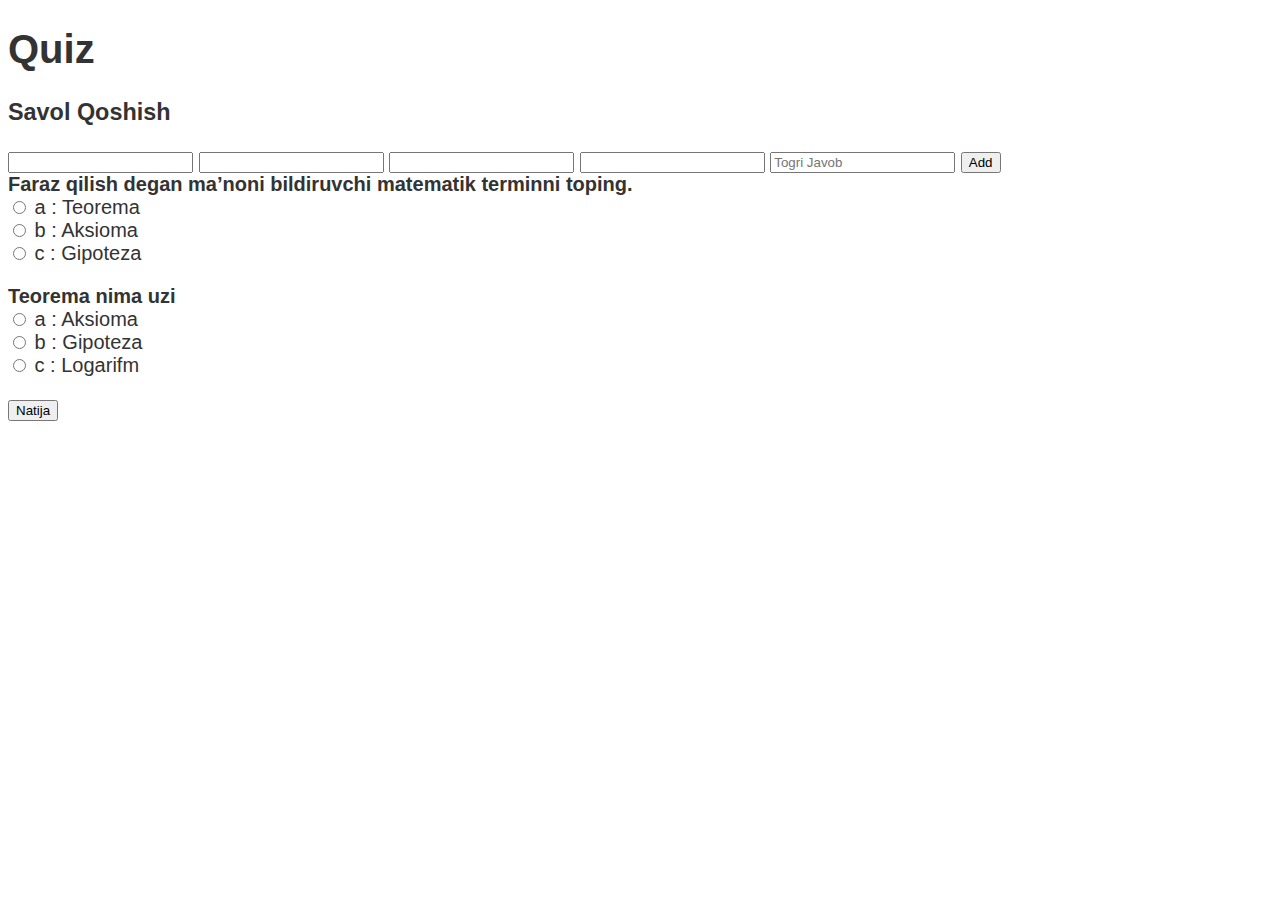
<file: index.html>
<!DOCTYPE html>
<html lang="en">
  <head>
    <meta charset="UTF-8" />
    <meta http-equiv="X-UA-Compatible" content="IE=edge" />
    <meta name="viewport" content="width=device-width, initial-scale=1.0" />
    <link
      rel="stylesheet"
      href="https://cdn.jsdelivr.net/npm/bootstrap@4.6.1/dist/css/bootstrap.min.css"
      integrity="sha384-zCbKRCUGaJDkqS1kPbPd7TveP5iyJE0EjAuZQTgFLD2ylzuqKfdKlfG/eSrtxUkn"
      crossorigin="anonymous"
    />
    <link rel="stylesheet" href="quiz.css" />
    <title>Quiz - Master</title>
  </head>
  <body>
    <div class="container pt-3">
      <h1>Quiz</h1>
      <div class="row">
        <div class="col-3 border-right border-secondary">
          <div class="aside-bar">
            <h3>Savol Qoshish</h3>
            <input
              type="text"
              class="form-control my-3 bg-info color_bg"
              placeholder="Savol"
            />
            <input
              type="text"
              class="form-control my-2 bg-success color_bg"
              placeholder="A variant"
            />
            <input
              type="text"
              class="form-control my-2 bg-success color_bg"
              placeholder="B variant"
            />
            <input
              type="text"
              class="form-control my-2 bg-success color_bg"
              placeholder="C variant"
            />
            <input
              type="text"
              class="form-control my-3"
              placeholder="Togri Javob"
            />

            <button class="btn btn-primary">Add</button>
          </div>
        </div>
        <div class="col-9 p-3">
          <div id="quiz"></div>
          <button id="submit" class="btn btn-primary">Natija</button>
          <div id="results"></div>
        </div>
      </div>
    </div>

    <script src="quiz.js"></script>
  </body>
</html>
</file>
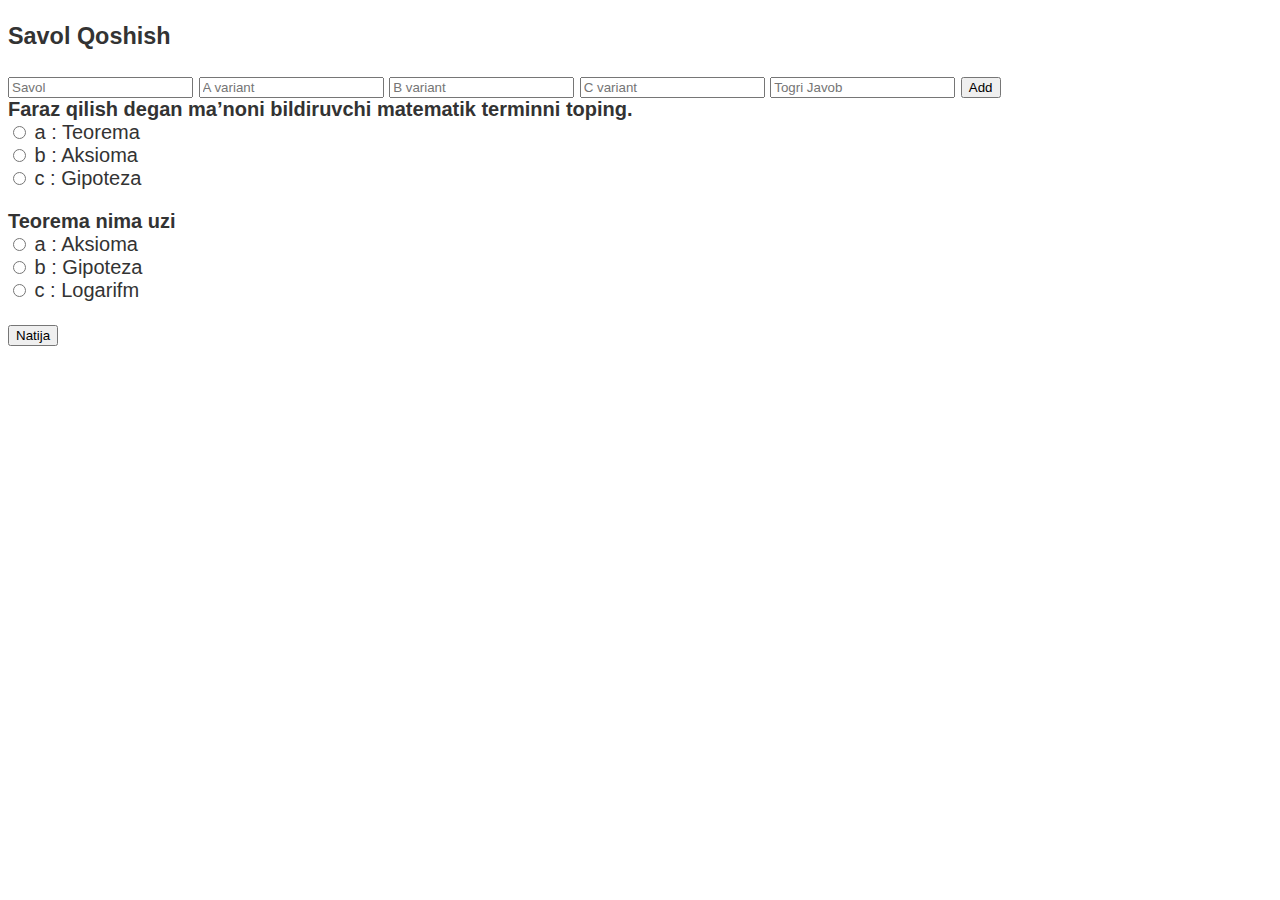
<file: quiz.html>
<!DOCTYPE html>
<html lang="en">
  <head>
    <meta charset="UTF-8" />
    <meta http-equiv="X-UA-Compatible" content="IE=edge" />
    <meta name="viewport" content="width=device-width, initial-scale=1.0" />
    <link
      rel="stylesheet"
      href="https://cdn.jsdelivr.net/npm/bootstrap@4.6.1/dist/css/bootstrap.min.css"
      integrity="sha384-zCbKRCUGaJDkqS1kPbPd7TveP5iyJE0EjAuZQTgFLD2ylzuqKfdKlfG/eSrtxUkn"
      crossorigin="anonymous"
    />
    <link rel="stylesheet" href="quiz.css" />
    <title>Quiz - Master</title>
  </head>
  <body>
    <div class="container pt-3">
      <div class="row">
        <div class="col-3 border-right border-secondary">
          <div class="aside-bar">
            <h3>Savol Qoshish</h3>
            <input
              type="text"
              class="form-control my-3 bg-info"
              placeholder="Savol"
            />
            <input
              type="text"
              class="form-control my-2 bg-success"
              placeholder="A variant"
            />
            <input
              type="text"
              class="form-control my-2 bg-success"
              placeholder="B variant"
            />
            <input
              type="text"
              class="form-control my-2 bg-success"
              placeholder="C variant"
            />
            <input
              type="text"
              class="form-control my-3"
              placeholder="Togri Javob"
            />

            <button class="btn btn-primary">Add</button>
          </div>
        </div>
        <div class="col-9 p-3">
          <div id="quiz"></div>
          <button id="submit" class="btn btn-primary">Natija</button>
          <div id="results"></div>
        </div>
      </div>
    </div>

    <script src="quiz.js"></script>
  </body>
</html>
</file>
<file: quiz.css>
body {
  font-size: 20px;
  font-family: sans-serif;
  color: #333;
}
.question {
  font-weight: 600;
}
.answers {
  margin-bottom: 20px;
}
.answers label {
  display: block;
}
.color_bg::placeholder {
  color: white!important;
}
</file>
